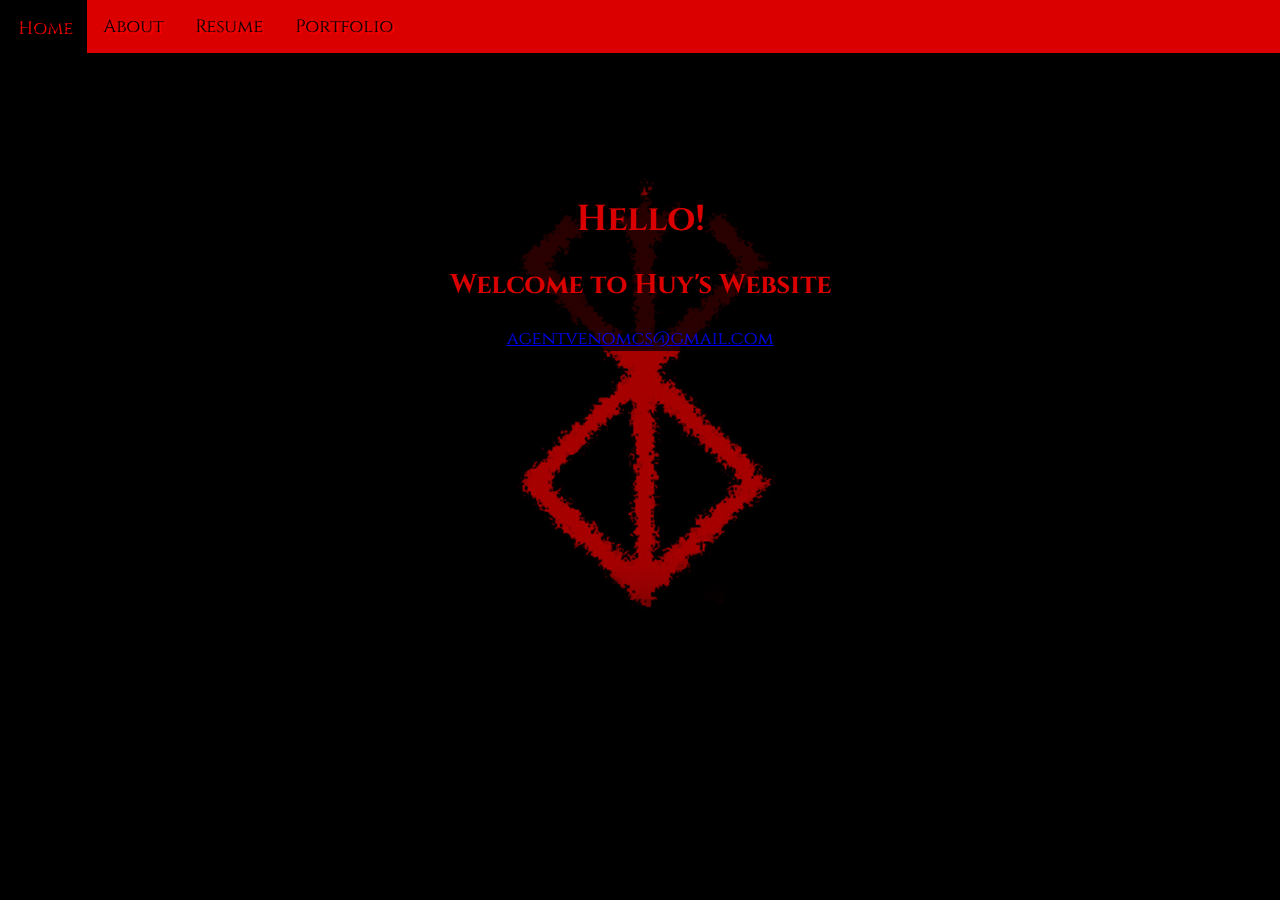
<file: index.html>
<!doctype html>
<html>
    <head>
        <meta charset+"utf-8">
        <link href="style.css" rel="stylesheet" type="text/css">
        <link href="https://fonts.googleapis.com/css?family=Arvo|Cinzel" rel="stylesheet">        
        <title>Home</title>
    <head>
    <body>
        <ul id="nav"><!--This is a comment. ul stands for Unordered list.-->
            <li><a href="index.html">Home</a></li><!--li stands for List Item-->
            <li><a href="about.html">About</a></li>
            <li><a href="resume.html">Resume</a></li>
            <li><a href="portfolio.html">Portfolio</a></li>
        </ul>
        <div id="home">
        <h1>Hello!</h1>
        <h2>Welcome to Huy's Website</h2>
        <p><a href="mailto:agentvenomcs@gmail.com">agentvenomcs@gmail.com</a></p>
        </div>
    </body>
</html>
</file>
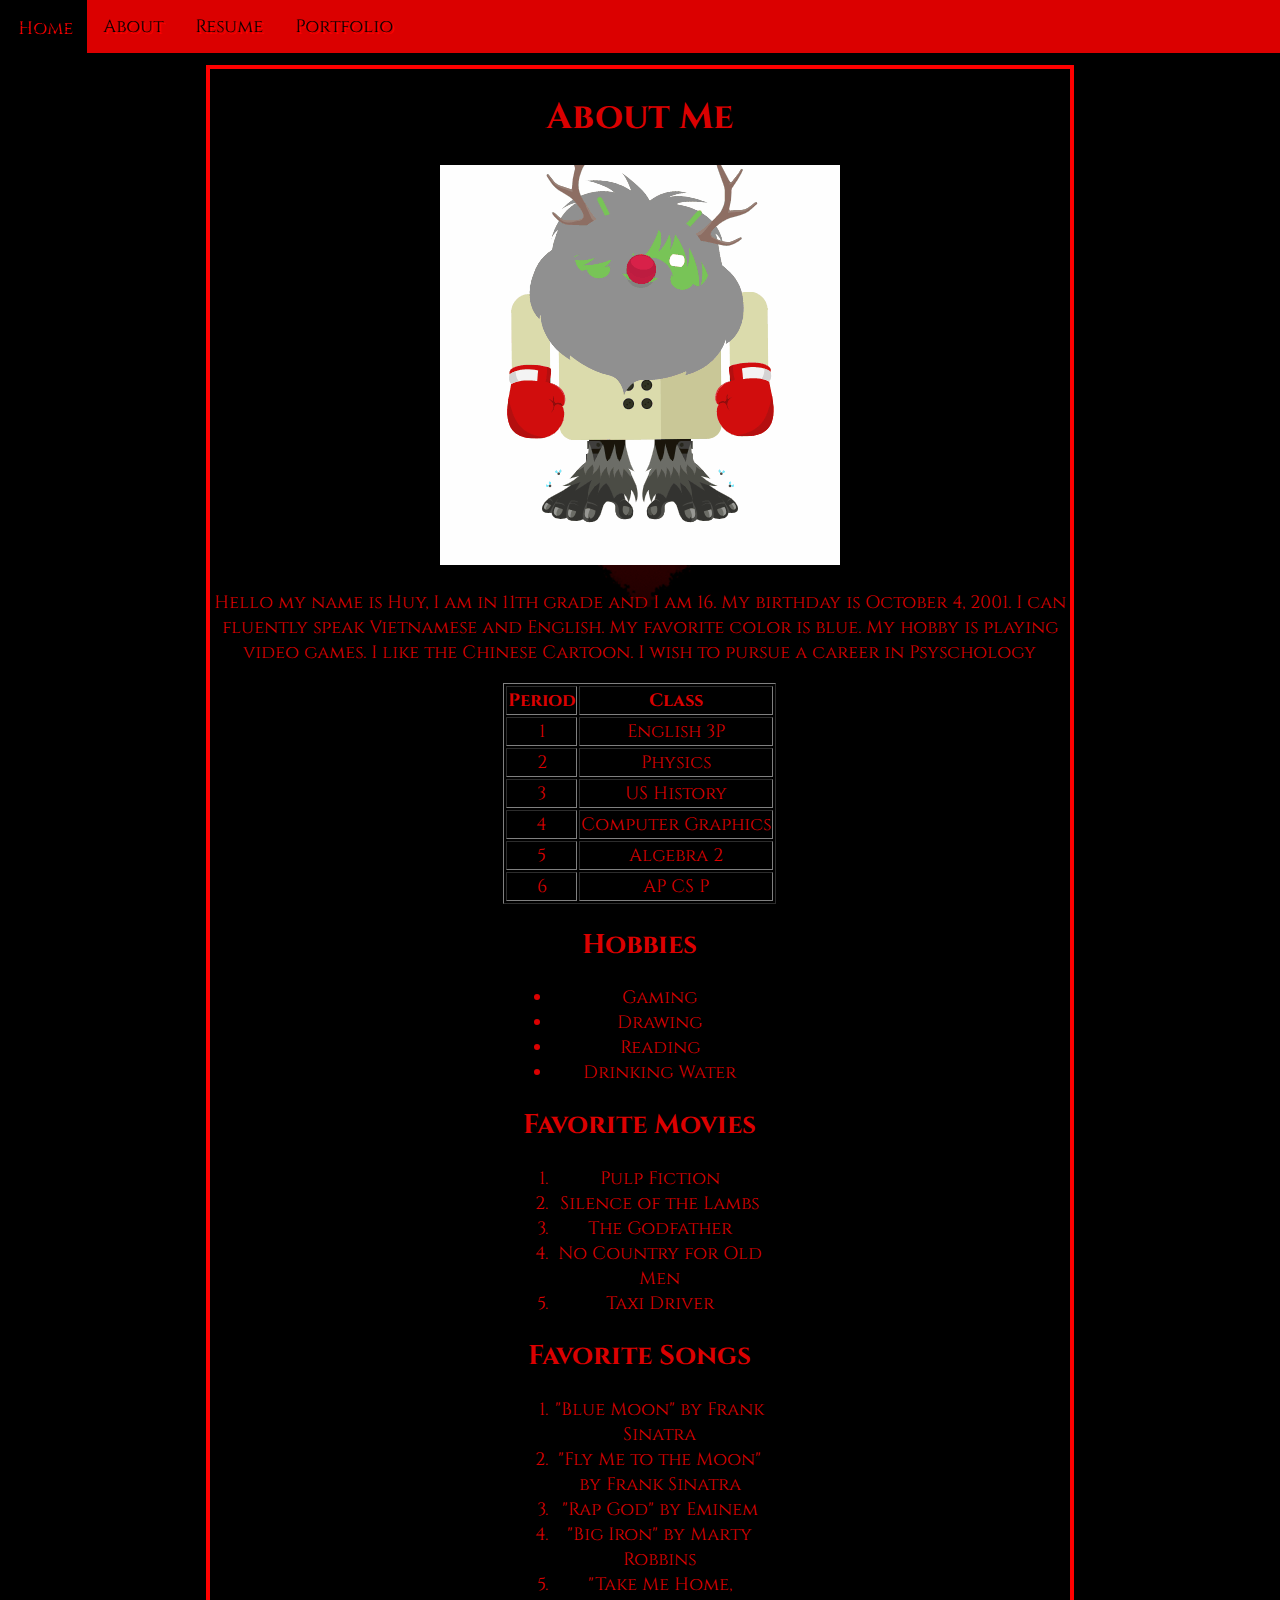
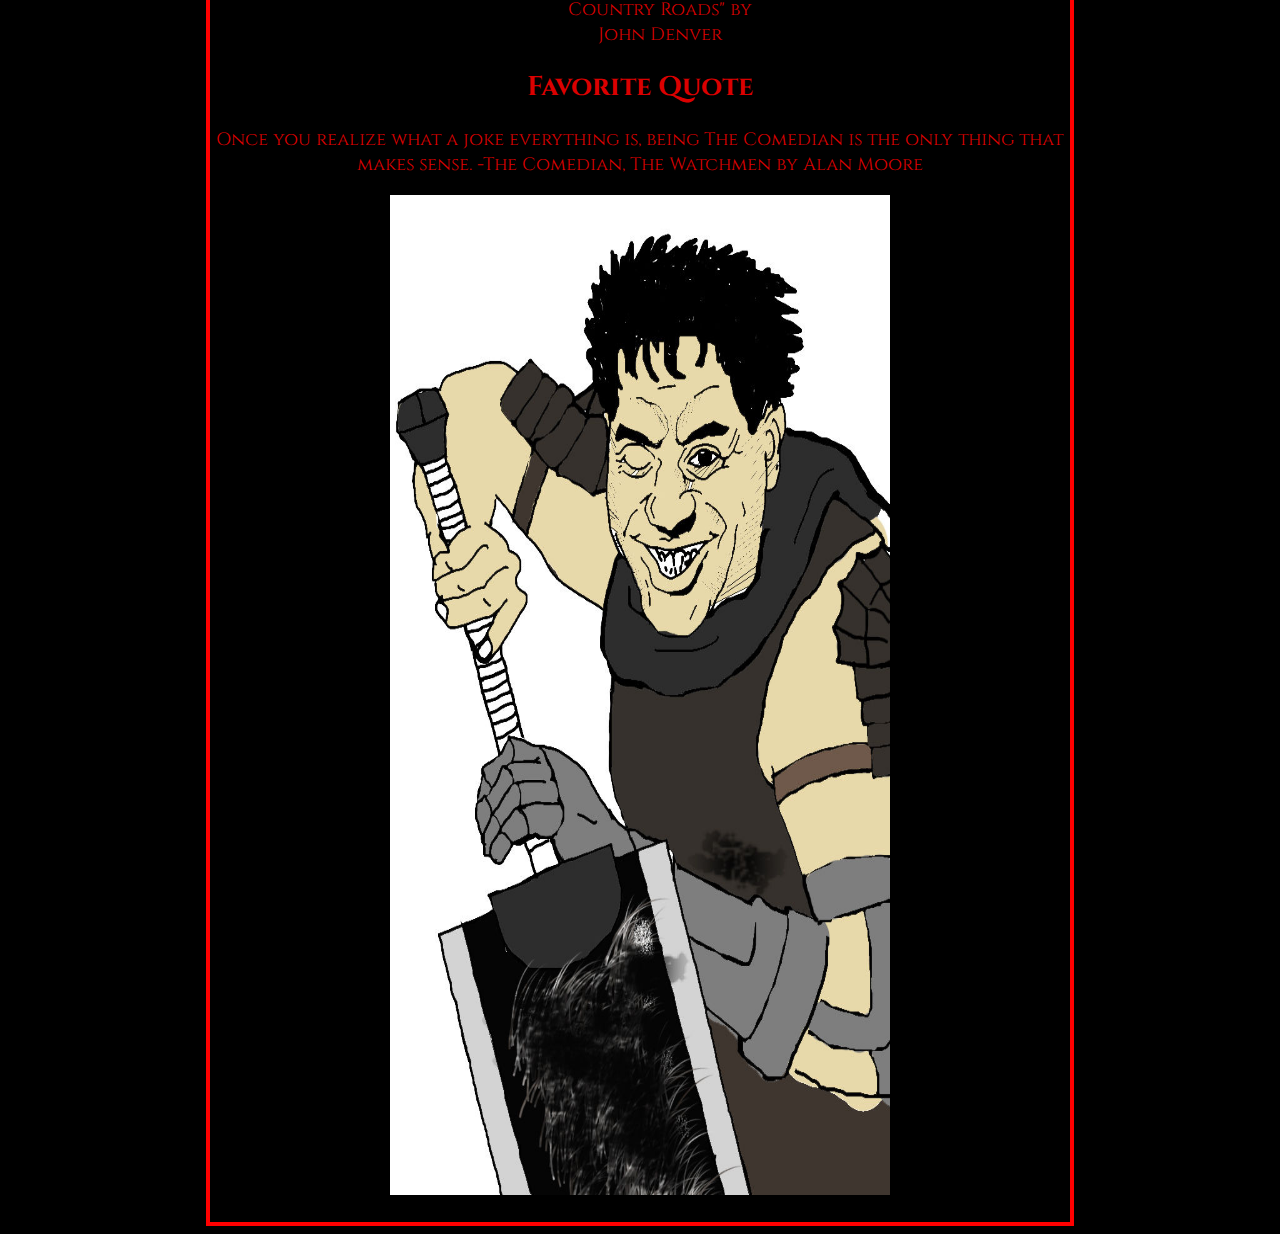
<file: about.html>
<!DOCTYPE html>
<html>
    <head>
        <meta charset+"utf-8">
        <link href="style.css" rel="stylesheet" type="text/css">
        <link href="https://fonts.googleapis.com/css?family=Arvo|Cinzel" rel="stylesheet">
    </head>
    <body>
        <ul id="nav"><!--This is a comment. ul stands for Unordered list.-->
            <li><a href="index.html">Home</a></li><!--li stands for List Item-->
            <li><a href="about.html">About</a></li>
            <li><a href="resume.html">Resume</a></li>
            <li><a href="portfolio.html">Portfolio</a></li>
        </ul>
        <div id="content">
        <h1>About Me</h1>
        <img src="gif.gif"  style="width:400px;height:400px;">
        <p>Hello my name is Huy, I am in 11th grade and I am 16. My birthday is October 4, 2001. 
        I can fluently speak Vietnamese and English. My favorite color is blue.
        My hobby is playing video games. I like the Chinese Cartoon. I wish to pursue a career in Psyschology</p>
        <table border="1">
            <tr><!--Table row of heading-->
                <th>Period</th>
                <th>Class</th>
            </tr>
            <tr><!--Period 1 Row-->
                <td>1</td>
                <td>English 3P</td>
            </tr>
            <tr>
                <td>2</td>
                <td>Physics</td>
            </tr>
            <tr>
                <td>3</td>
                <td>US History</td>
            </tr>
            <tr>
                <td>4</td>
                <td>Computer Graphics</td>
            </tr>
            <tr>
                <td>5</td>
                <td>Algebra 2</td>
            </tr>
            <tr>
                <td>6</td>
                <td>AP CS P</td>
            </tr>
        </table>
        <h2>Hobbies</h2>
        <ul>
            <li>Gaming</li>
            <li>Drawing</li>
            <li>Reading</li>
            <li>Drinking Water</li>
        </ul>
        <h2>Favorite Movies</h2>
        <ol>
            <li>Pulp Fiction</li>
            <li>Silence of the Lambs</li>
            <li>The Godfather</li>
            <li>No Country for Old Men</li>
            <li>Taxi Driver</li>
        </ol>
        <h2>Favorite Songs</h2>
        <ol>
            <li>"Blue Moon" by Frank Sinatra</li>
            <li>"Fly Me to the Moon" by Frank Sinatra</li>
            <li>"Rap God" by Eminem</li>
            <li>"Big Iron" by Marty Robbins</li>
            <li>"Take Me Home, Country Roads" by John Denver</li>
        </ol>
        <h2>Favorite Quote</h2>
        <p>Once you realize what a joke everything is, being The Comedian is the only thing that makes sense. -The Comedian, The Watchmen by Alan Moore</p>
        <img src="gutsley.jpg" style="width:500px;height:1000px;">
        </div>
    </body>
</html>
</file>
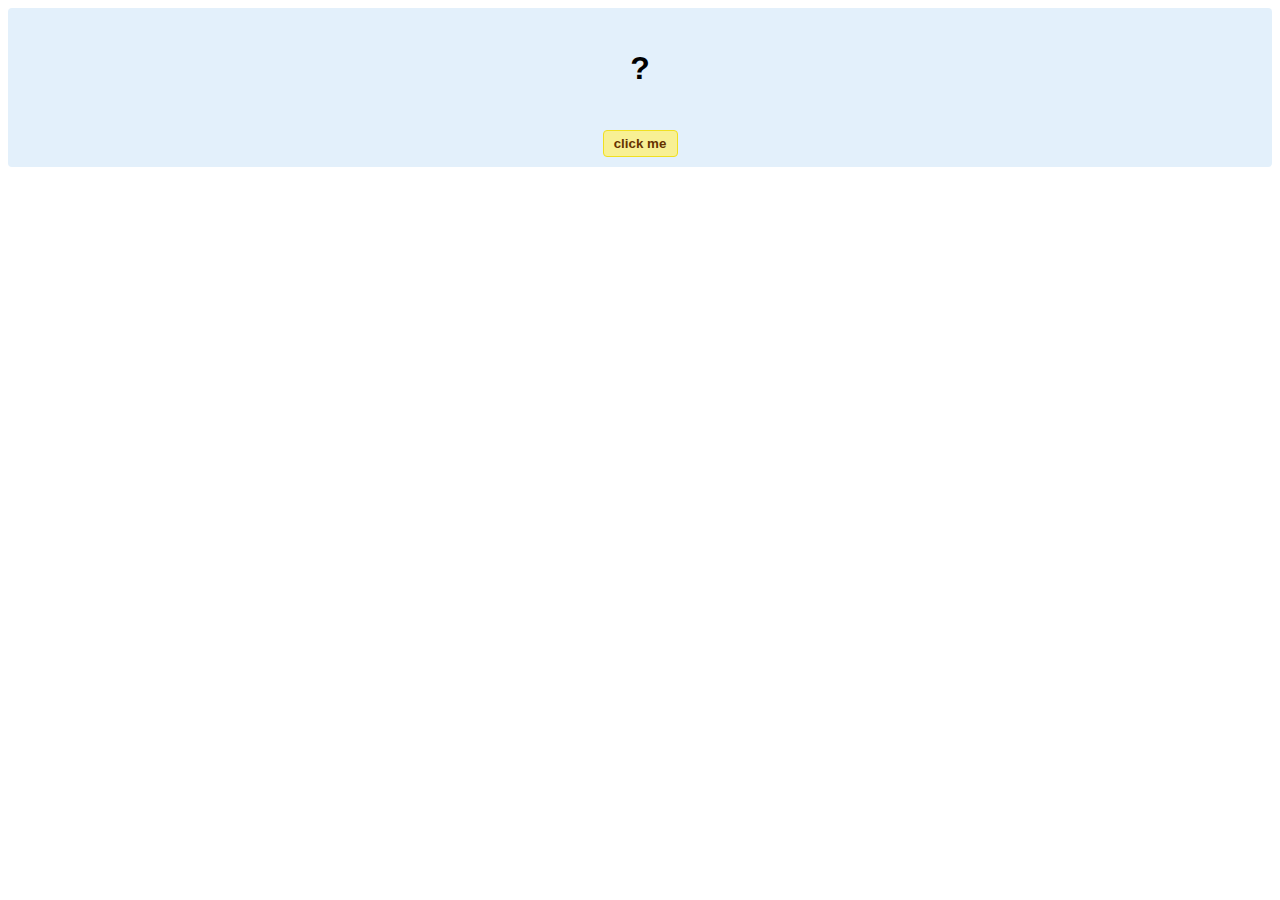
<file: hello-world.html>
<!DOCTYPE html>
<!-- HTML5 Hello world by kirupa - http://www.kirupa.com/html5/getting_your_feet_wet_html5_pg1.htm -->
<html lang="en-us">

<head>
<meta charset="utf-8">
<title>Hello...</title>
<style type="text/css">
#mainContent {
	font-family: Arial, Helvetica, sans-serif;
	font-size: xx-large;
	font-weight: bold;
	background-color: #E3F0FB;
	border-radius: 4px;
	padding: 10px;
	text-align: center;
}
.buttonStyle {
	border-radius: 4px;
	border: thin solid #F0E020;
	padding: 5px;
	background-color: #F8F094;
	font-family: "Segoe UI", Tahoma, Geneva, Verdana, sans-serif;
	font-weight: bold;
	color: #663300;
	width: 75px;
}

.buttonStyle:hover {
	border: thin solid #FFCC00;
	background-color: #FCF9D6;
	color: #996633;
	cursor: pointer;
}
.buttonStyle:active {
	border: thin solid #99CC00;
	background-color: #F5FFD2;
	color: #669900;
	cursor: pointer;
}

</style>
</head>

<body>
<div id="mainContent">
<p id="helloText">?</p>
<button id="clickButton" class="buttonStyle">click me</button>
</div>
<script> 
var myButton = document.getElementById("clickButton");
var myText = document.getElementById("helloText");

myButton.addEventListener('click', doSomething, false)

function doSomething() {
	myText.textContent = "hello, world!";
}
</script>

</body>
</html>
</file>
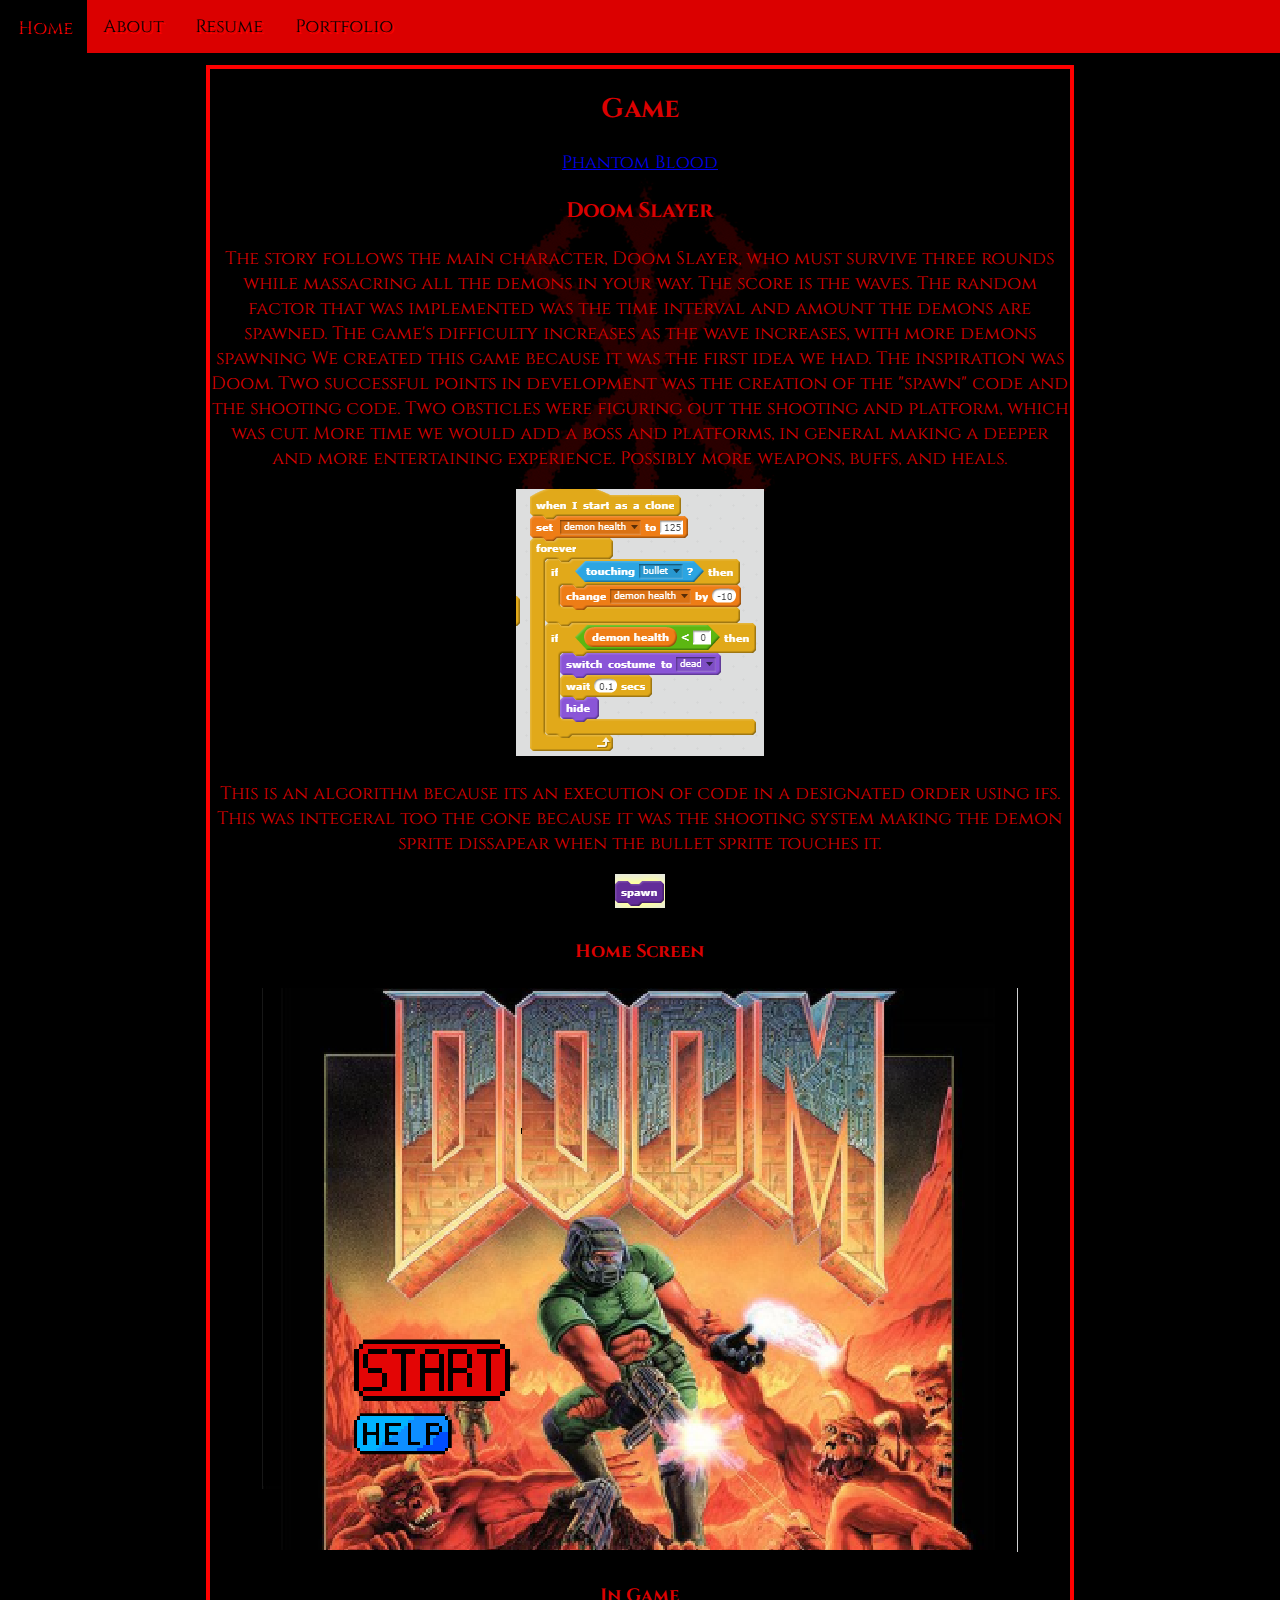
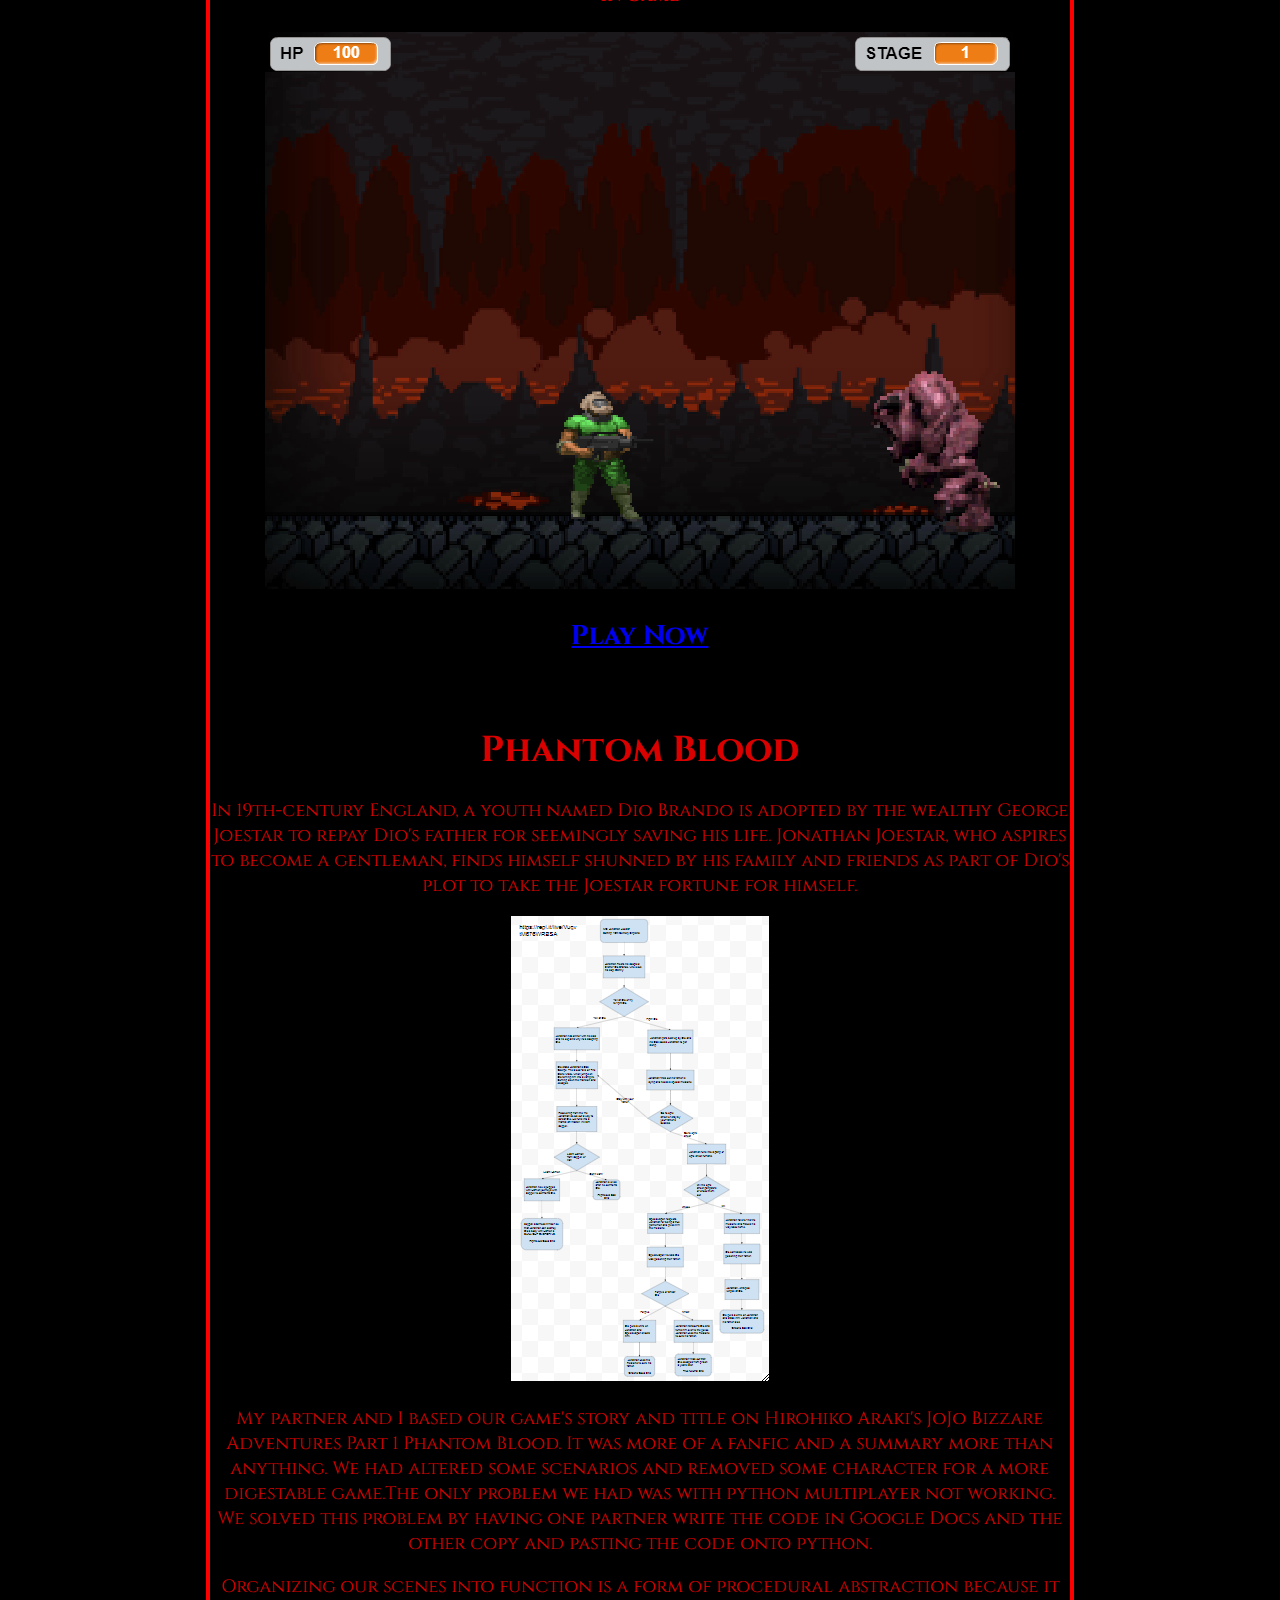
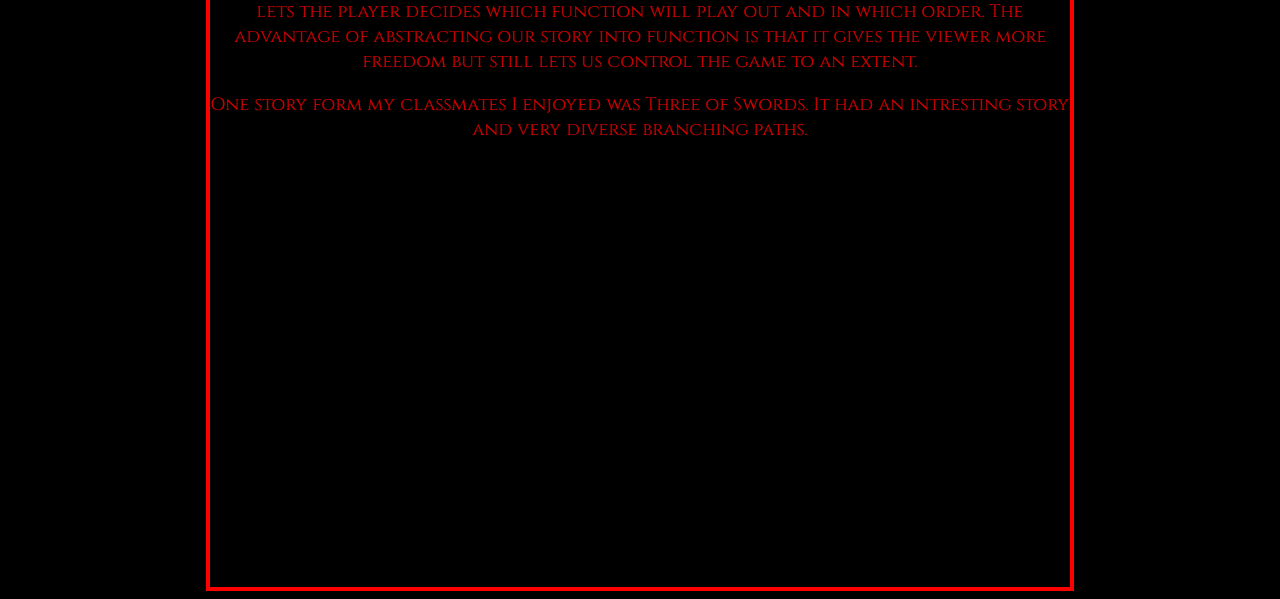
<file: portfolio.html>
<!DOCTYPE html>
<html>
    <head>
        <meta charset+"utf-8">
        <link href="style.css" rel="stylesheet" type="text/css">
        <link href="https://fonts.googleapis.com/css?family=Arvo|Cinzel" rel="stylesheet">
    </head>
    <body>
        <ul id="nav"><!--This is a comment. ul stands for Unordered list.-->
            <li><a href="index.html">Home</a></li><!--li stands for List Item-->
            <li><a href="about.html">About</a></li>
            <li><a href="resume.html">Resume</a></li>
            <li><a href="portfolio.html">Portfolio</a></li>
        </ul>
        <div id="content">
        <h2>Game</h2>
        <a href = "#python">Phantom Blood</a>
        <h3>Doom Slayer</h3>
        <p>The story follows the main character, Doom Slayer, who must survive three rounds while massacring all the demons in your way. The score is the waves. The random
        factor that was implemented was the time interval and amount the demons are spawned. The game's difficulty increases as the wave increases, with more demons spawning
        We created this game because it was the first idea we had. The inspiration was Doom. Two successful points in development was the creation of the "spawn" code and the 
        shooting code. Two obsticles were figuring out the shooting and platform, which was cut. More time we would add a boss and platforms, in general making a deeper and more 
        entertaining experience. Possibly more weapons, buffs, and heals.</p>
        <img src="Algorithm.PNG">
        <p>This is an algorithm because its an execution of code in a designated order using ifs. This was integeral too the gone because it was the shooting system making the demon sprite dissapear when the bullet sprite
        touches it.</p>
        <img src="MBlock.PNG">
        <h4>Home Screen</h4>
        <img src="DoomSlayer.PNG">
        <h4>In Game</h4>
        <img src="GamePlay.PNG">
        <h2><a href="https://scratch.mit.edu/projects/258951374/#fullscreen">Play Now</a></h2>
        <br>
        <h1 id = "python">Phantom Blood</h1>
        <p>In 19th-century England, a youth named Dio Brando is adopted by the wealthy George Joestar to repay Dio's father for seemingly saving his life. Jonathan Joestar, who aspires to become a gentleman, finds himself shunned by his family and friends as part of Dio's plot to take the Joestar fortune for himself.</p>
        <a href="https://docs.google.com/drawings/d/16p-nL0K8wBMYrODRzTfcxYSrDruVyzcqFI2AsN9QJlY/edit?usp=sharing" target="_BLANK">
        <img src = "Story.PNG" >
        </a>
        <p>My partner and I based our game's story and title on Hirohiko Araki's JoJo Bizzare Adventures Part 1 Phantom Blood. It was more of a fanfic and a 
        summary more than anything. We had altered some scenarios and removed some character for a more digestable game.The only problem we had was with python
        multiplayer not working. We solved this problem by having one partner write the code in Google Docs and the other copy and pasting the code onto python.</p>
        <p>Organizing our scenes into function is a form of procedural abstraction because it lets the player decides which function will play out and in which
        order. The advantage of abstracting our story into function is that it gives the viewer more freedom but still lets us control the game to an extent.</p>
        <p>One story form my classmates I enjoyed was Three of Swords. It had an intresting story and very diverse branching paths.</p>
        <iframe height="400px" width="100%" src="https://repl.it/@CharlieNguyen/PointlessFirstExperiments-1?lite=true" scrolling="no" frameborder="no" allowtransparency="true" allowfullscreen="true" sandbox="allow-forms allow-pointer-lock allow-popups allow-same-origin allow-scripts allow-modals"></iframe>
        </div>
    </body>
</html>
</file>
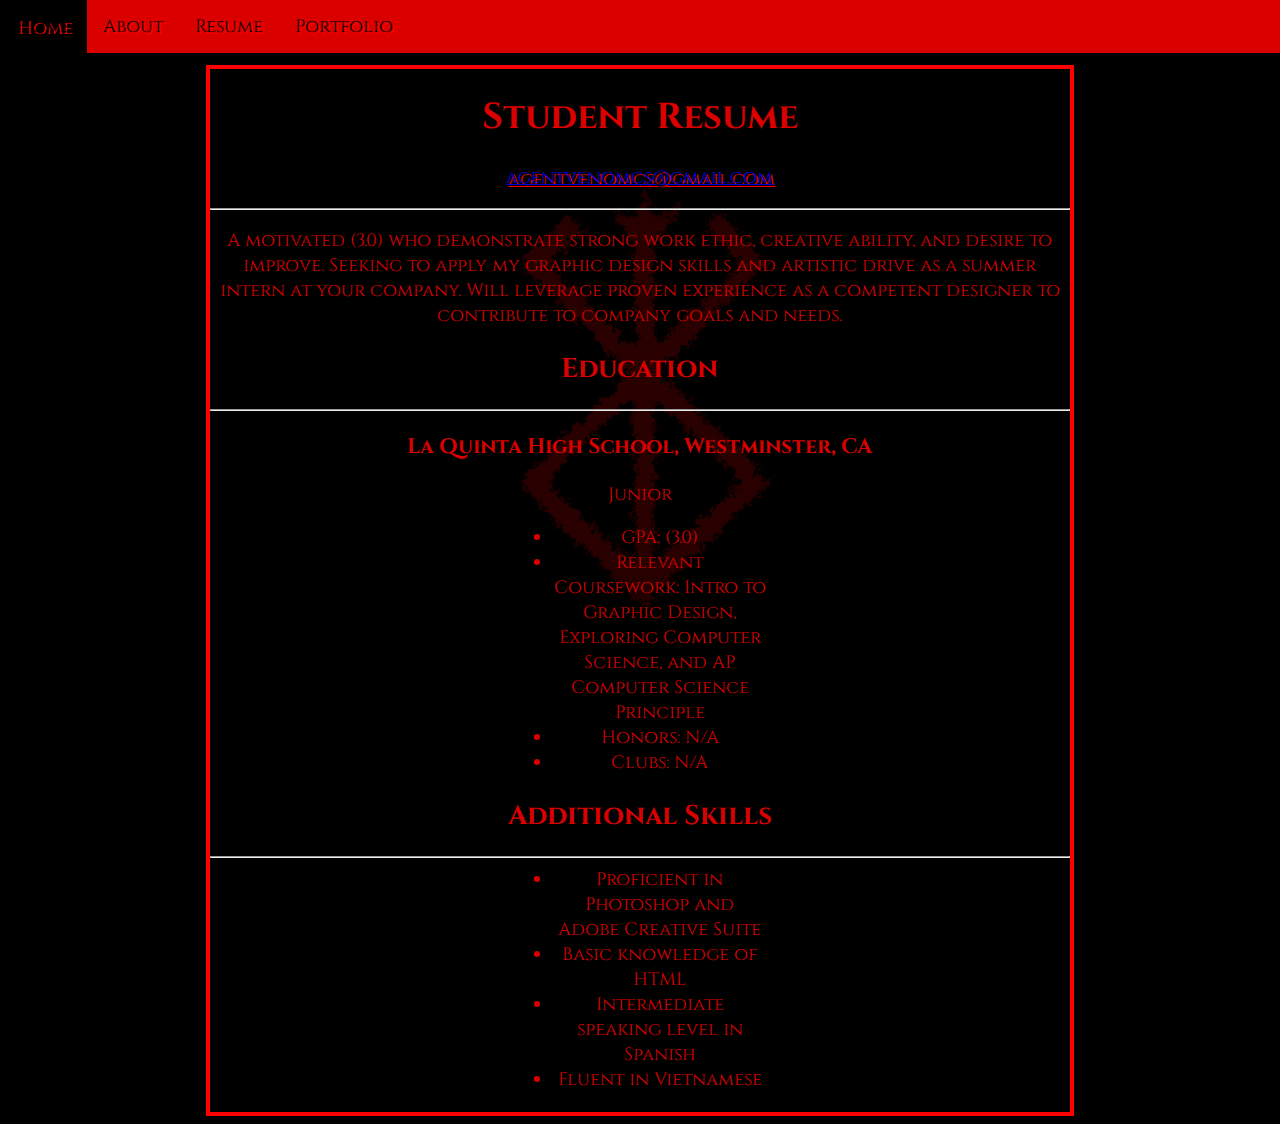
<file: resume.html>
<!DOCTYPE html>
<html>
    <head>
        <meta charset+"utf-8">
        <link href="style.css" rel="stylesheet" type="text/css">
        <link href="https://fonts.googleapis.com/css?family=Arvo|Cinzel" rel="stylesheet">
    </head>
    <body>
        <ul id="nav"><!--This is a comment. ul stands for Unordered list.-->
            <li><a href="index.html">Home</a></li><!--li stands for List Item-->
            <li><a href="about.html">About</a></li>
            <li><a href="resume.html">Resume</a></li>
            <li><a href="portfolio.html">Portfolio</a></li>
        </ul>
        <div id="content">        
        <h1>Student Resume</h1>
        <p></p>
        <p id="email"><a href="mailto:agentvenomcs@gmail.com">agentvenomcs@gmail.com</a></p>
        <p></p>
        <hr>
        <p>
            A motivated (3.0) who demonstrate strong work ethic, creative ability, and desire to improve. Seeking to apply my graphic design skills and artistic drive as a summer intern at your company. Will leverage proven experience as a competent designer to contribute to company goals and needs. 
        </p>
        <h2>Education</h2>
        <hr>
        <p></p>
        <h3>La Quinta High School, Westminster, CA</h3>
        <p>Junior</p>
        <ul>
            <li>GPA: (3.0)</li>
            <li>Relevant Coursework: Intro to Graphic Design, Exploring Computer Science, and AP Computer Science Principle</li>
            <li>Honors: N/A</li>
            <li>Clubs: N/A</li>
        </ul>
        <h2>Additional Skills</h2>
        <hr>
        <ul>
            <li>Proficient in Photoshop and Adobe Creative Suite</li>
            <li>Basic knowledge of HTML</li>
            <li>Intermediate speaking level in Spanish</li>
            <li>Fluent in Vietnamese</li>
        </ul>
        </div>        
    </body>
</html>
</file>
<file: style.css>
body {
    font-family: 'Arvo', serif;
    font-family: 'Cinzel', serif;
    font-size: large; /*This is comment*/
    background-image: url("BackGround.jpeg");
    background-repeat: no-repeat;
    background-size: 100%;
    background-attachment: fixed;
    background-color: #000000;
    color: #db0000;
}
h1, h2{
    font-family: 'Cinzel', serif;
}
#nav {
    list-style-type: none;
    margin: -8px;
    padding: 0;
    overflow: hidden;
    background-color: #db0000;
}
#nav li {
    float: left;
}
#nav li a{
    color: #000000;
    text-decoration: none;
    display: block;
    padding: 14px 16px;
    text-align: center;
    transition: all 200ms ease-out;
    text-shadow: 2px 2px red;
}
#nav li a:hover{
    background-color: #000000;
}
#content{
    border-style: solid;
    border-width: 4px;
    border-color: red;
    margin-top: 20px;
    width: 68%;
    margin-left: auto;
    margin-right: auto;
    text-align: center;
    padding-bottom: 20px;
    background-color: rgba(0,0,0,0.75);
}
table {
    margin: auto;
}
#content ul, #content ol{
    width: 25%;
    margin: auto;
}
#home {
    text-align: center;
    margin-top: 150px;
    margin-left: auto;
    margin-right: auto;
    background-color: rgba(0,0,0,0.75);
    
}
#email {
        text-shadow: 2px 2px red;
}
</file>
